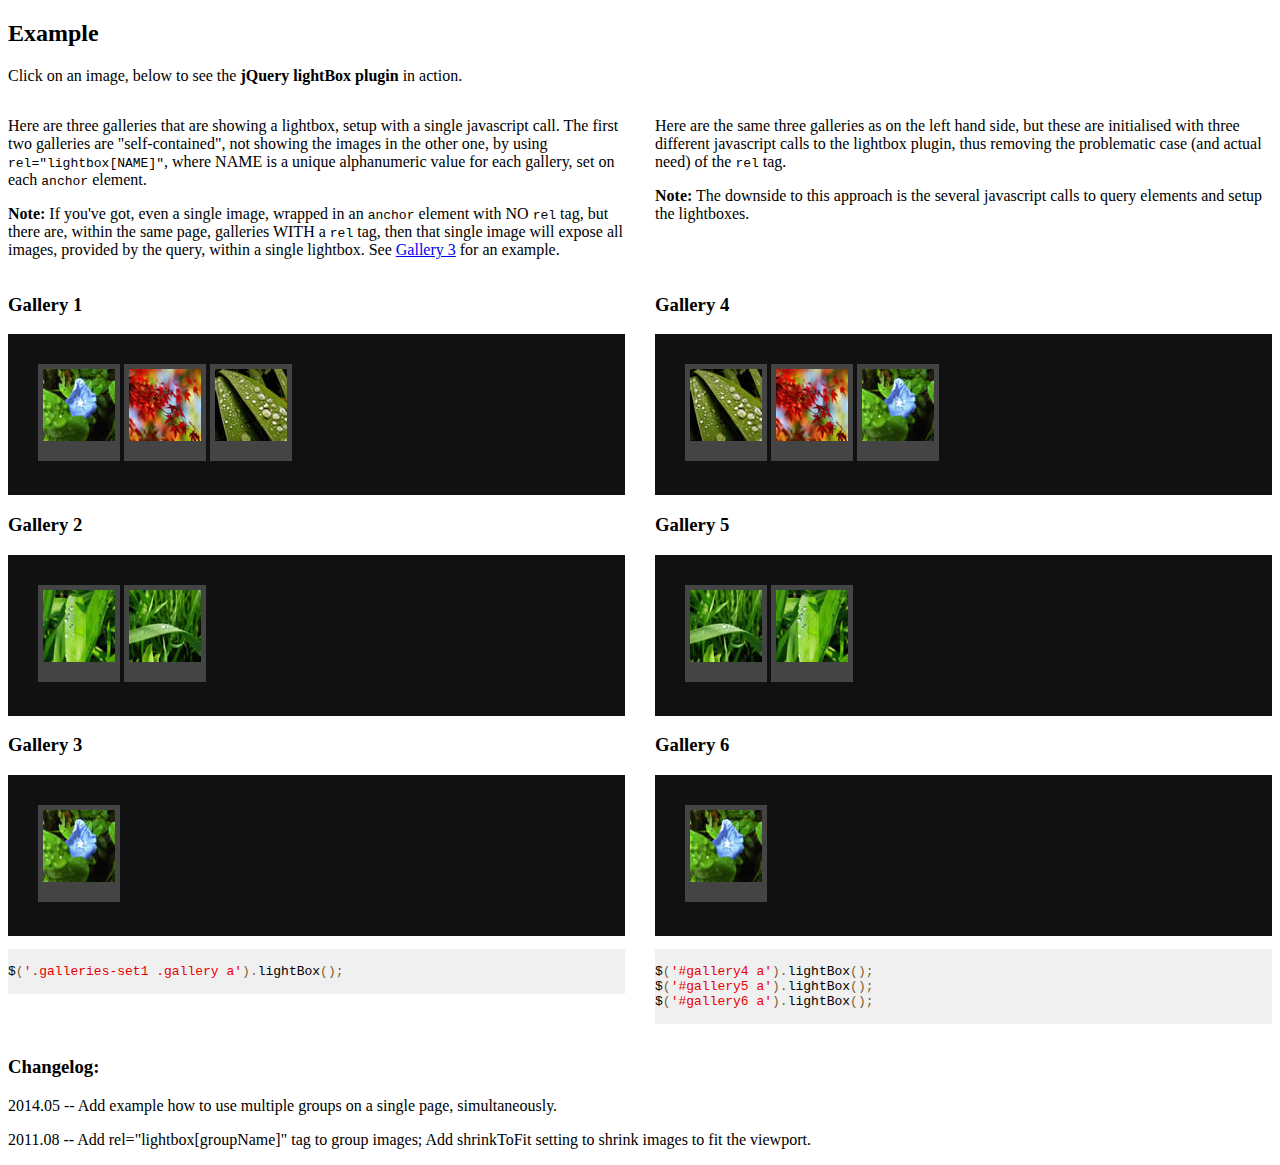
<file: avioli-jquery-lightbox-d8ae176/index.htm>
<!DOCTYPE html>
<html lang="en">
<head>
	<meta http-equiv="Content-Type" content="text/html; charset=utf-8" />
	<title>jQuery lightBox plugin</title>

	<!-- Add jQuery lightBox plugin stylesheet in the <head>. This styles the lightbox itself, not your gallery thumbnails. -->
	<link rel="stylesheet" type="text/css" href="css/jquery.lightbox.css" media="screen" />

	<style type="text/css">
		/* jQuery lightBox plugin - Gallery thumbnails styles */
		* {
			-webkit-box-sizing: border-box;
			-moz-box-sizing: border-box;
			box-sizing: border-box;
		}
		#lightbox-container-image-data-box,
		.gallery img {
			/* Revert to default box-sizing for the data-box and the images */
			-webkit-box-sizing: content-box;
			-moz-box-sizing: content-box;
			box-sizing: content-box;
		}
		.gallery {
			background-color: #111;
			padding: 30px;
			width: 100%;
		}
		.gallery ul {
			list-style: none;
			padding: 0;
			margin: 0;
		}
		.gallery ul li { display: inline; }
		.gallery ul img {
			border-style: solid;
			border-color: #444;
			border-width: 5px 5px 20px;
		}
		.gallery ul a {
			text-decoration: none;
		}
		.gallery ul a:hover img {
			border-color: #fff;
			color: #fff;
		}
		.gallery ul a:hover { color: #fff; }
		.columns:before,
		.columns:after {
			content: " ";
			display: table;
		}
		.columns:after {
			clear: both;
		}
		.columns {
			*zoom: 1;
			margin-left: -15px;
			margin-right: -15px;
		}
		.column {
			width: 50%;
			float: left;
			position: relative;
			padding-left: 15px;
			padding-right: 15px;
		}
	</style>
</head>

<body>

<h2 id="example">Example</h2>
<p>Click on an image, below to see the <strong>jQuery lightBox plugin</strong> in action.</p>

<div class="columns">
<div class="column">
<p>Here are three galleries that are showing a lightbox, setup with a single javascript call. The first two galleries are "self-contained", not showing the images in the other one, by using <code>rel="lightbox[NAME]"</code>, where NAME is a unique alphanumeric value for each gallery, set on each <code>anchor</code> element.</p>
<p><strong>Note:</strong> If you've got, even a single image, wrapped in an <code>anchor</code> element with NO <code>rel</code> tag, but there are, within the same page, galleries WITH a <code>rel</code> tag, then that single image will expose all images, provided by the query, within a single lightbox. See <a href="#gallery3">Gallery 3</a> for an example.</p>
</div><!-- /column -->
<div class="column">
<p>Here are the same three galleries as on the left hand side, but these are initialised with three different javascript calls to the lightbox plugin, thus removing the problematic case (and actual need) of the <code>rel</code> tag.</p>
<p><strong>Note:</strong> The downside to this approach is the several javascript calls to query elements and setup the lightboxes.</p>
</div><!-- /column -->
</div><!-- /columns -->

<div class="columns">
<div class="column galleries-set1">

<h3>Gallery 1</h3>
<div id="gallery1" class="gallery">
	<ul>
		<li>
			<a href="photos/image1.jpg" title="Use the flexibility of jQuery and create a group of images as desired. $('#gallery').lightBox();" rel="lightbox[gallery1]">
				<img src="photos/thumb_image1.jpg" width="72" height="72" alt="" />
			</a>
		</li>
		<li>
			<a href="photos/image2.jpg" title="Use the flexibility of jQuery and create a group of images as desired. $('#gallery').lightBox();" rel="lightbox[gallery1]">
				<img src="photos/thumb_image2.jpg" width="72" height="72" alt="" />
			</a>
		</li>
		<li>
			<a href="photos/image3.jpg" title="Use the flexibility of jQuery and create a group of images as desired. $('#gallery').lightBox();" rel="lightbox[gallery1]">
				<img src="photos/thumb_image3.jpg" width="72" height="72" alt="" />
			</a>
		</li>
	</ul>
</div><!-- /gallery1 -->

<h3>Gallery 2</h3>
<div id="gallery2" class="gallery">
	<ul>
		<li>
			<a href="photos/image4.jpg" title="Use the flexibility of jQuery and create a group of images as desired. $('#gallery').lightBox();" rel="lightbox[gallery2]">
				<img src="photos/thumb_image4.jpg" width="72" height="72" alt="" />
			</a>
		</li>
		<li>
			<a href="photos/image5.jpg" title="Use the flexibility of jQuery and create a group of images as desired. $('#gallery').lightBox();" rel="lightbox[gallery2]">
				<img src="photos/thumb_image5.jpg" width="72" height="72" alt="" />
			</a>
		</li>
	</ul>
</div><!-- /gallery2 -->

<h3>Gallery 3</h3>
<div id="gallery3" class="gallery">
	<ul>
		<li>
			<a href="photos/image1.jpg" title="Use the flexibility of jQuery and create a group of images as desired. $('#gallery').lightBox();">
				<img src="photos/thumb_image1.jpg" width="72" height="72" alt="" />
			</a>
		</li>
	</ul>
</div><!-- /gallery3 -->

<div class="code">
<pre style='color:#000000;background:#f1f0f0;'>

$<span style='color:#806030; '>(</span><span style='color:#e60000; '>'.galleries-set1 .gallery a'</span><span style='color:#806030; '>)</span><span style='color:#806030; '>.</span>lightBox<span style='color:#806030; '>(</span><span style='color:#806030; '>)</span><span style='color:#806030; '>;</span>

</pre>
</div>

</div><!-- /column -->

<div class="column">

<h3>Gallery 4</h3>
<div id="gallery4" class="gallery">
	<ul>
		<li>
			<a href="photos/image3.jpg" title="Use the flexibility of jQuery and create a group of images as desired. $('#gallery').lightBox();">
				<img src="photos/thumb_image3.jpg" width="72" height="72" alt="" />
			</a>
		</li>
		<li>
			<a href="photos/image2.jpg" title="Use the flexibility of jQuery and create a group of images as desired. $('#gallery').lightBox();">
				<img src="photos/thumb_image2.jpg" width="72" height="72" alt="" />
			</a>
		</li>
		<li>
			<a href="photos/image1.jpg" title="Use the flexibility of jQuery and create a group of images as desired. $('#gallery').lightBox();">
				<img src="photos/thumb_image1.jpg" width="72" height="72" alt="" />
			</a>
		</li>
	</ul>
</div><!-- /gallery4 -->

<h3>Gallery 5</h3>
<div id="gallery5" class="gallery">
	<ul>
		<li>
			<a href="photos/image5.jpg" title="Use the flexibility of jQuery and create a group of images as desired. $('#gallery').lightBox();">
				<img src="photos/thumb_image5.jpg" width="72" height="72" alt="" />
			</a>
		</li>
		<li>
			<a href="photos/image4.jpg" title="Use the flexibility of jQuery and create a group of images as desired. $('#gallery').lightBox();">
				<img src="photos/thumb_image4.jpg" width="72" height="72" alt="" />
			</a>
		</li>
	</ul>
</div><!-- /gallery5 -->

<h3>Gallery 6</h3>
<div id="gallery6" class="gallery">
	<ul>
		<li>
			<a href="photos/image1.jpg" title="Use the flexibility of jQuery and create a group of images as desired. $('#gallery').lightBox();">
				<img src="photos/thumb_image1.jpg" width="72" height="72" alt="" />
			</a>
		</li>
	</ul>
</div><!-- /gallery6 -->

<div class="code">
<pre style='color:#000000;background:#f1f0f0;'>

$<span style='color:#806030; '>(</span><span style='color:#e60000; '>'#gallery4 a'</span><span style='color:#806030; '>)</span><span style='color:#806030; '>.</span>lightBox<span style='color:#806030; '>(</span><span style='color:#806030; '>)</span><span style='color:#806030; '>;</span>
$<span style='color:#806030; '>(</span><span style='color:#e60000; '>'#gallery5 a'</span><span style='color:#806030; '>)</span><span style='color:#806030; '>.</span>lightBox<span style='color:#806030; '>(</span><span style='color:#806030; '>)</span><span style='color:#806030; '>;</span>
$<span style='color:#806030; '>(</span><span style='color:#e60000; '>'#gallery6 a'</span><span style='color:#806030; '>)</span><span style='color:#806030; '>.</span>lightBox<span style='color:#806030; '>(</span><span style='color:#806030; '>)</span><span style='color:#806030; '>;</span>

</pre>
</div>

</div><!-- /column -->
</div><!-- /columns -->

<h3>Changelog:</h3>
<p>2014.05 -- Add example how to use multiple groups on a single page, simultaneously.</p>
<p>2011.08 -- Add rel="lightbox[groupName]" tag to group images; Add shrinkToFit setting to shrink images to fit the viewport.</p>

<script type="text/javascript" src="js/jquery.1.2.3.js"></script>
<!-- Add jQuery lightBox plugin script to the end of the DOM -->
<!-- Make sure there is a jQuery framework, loaded, before the plugin script loads -->
<script type="text/javascript" src="js/jquery.lightbox.min.js"></script>
<!-- Activate the jQuery lightBox plugin -->
<script type="text/javascript">
$(function() {
	// When DOM is ready, attach the lightBox to the proper elements

	// Left column
	$('.galleries-set1 .gallery a').lightBox();

	// Right column
	$('#gallery4 a').lightBox();
	$('#gallery5 a').lightBox();
	$('#gallery6 a').lightBox();
});
</script>
</body>
</html>
</file>
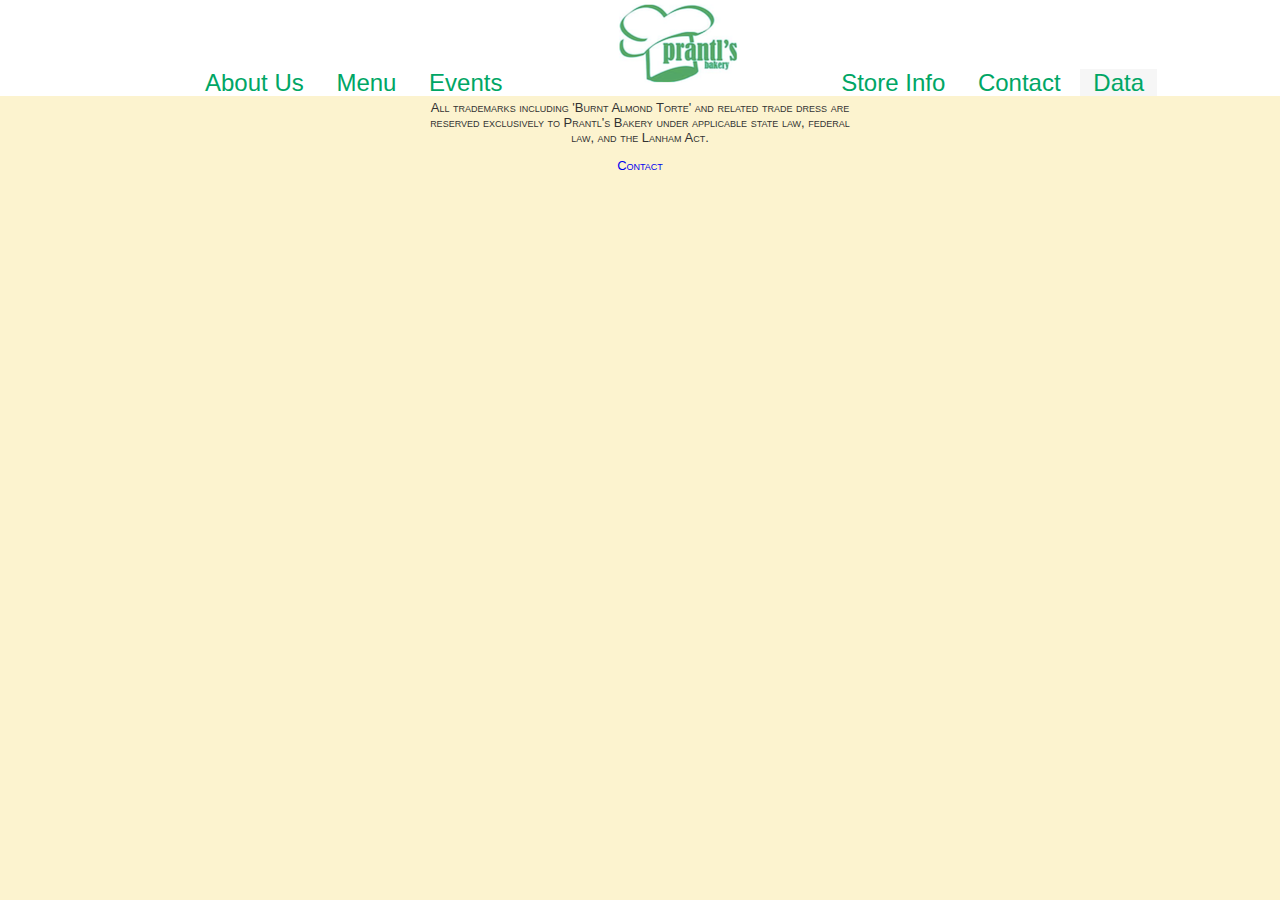
<file: data.html>
<!DOCTYPE html>     <!-- Tells the browser this is HTML 5 -->
<html lang="en">    <!-- Root of the html document and is in English -->

<head>
<!--The HEAD section has (mostly) items that are not directly seen by the user-->
    <meta charset="utf-8" />
    <meta name="author" content="Edward Cho">
    <title>Home</title>
    
    <link rel="stylesheet" media="all" type="text/css" href="css/styles.css" />
    <link rel="stylesheet" media="all" type="text/css" href="css/jquery-ui.css" />
    <script type="text/javascript" src="js/jquery-3.2.0.min.js"></script>
    <script type="text/javascript" src="js/scripts.js"></script>
    <script type="text/javascript" src="js/jquery-ui.js"></script>
    
</head>

<body onload="showSlides(1);">
<div id="container">

    <div id="top_row">

    <header>
        <nav>
        <div id="navleft">
            <a href="home.html">About Us</a>
            <a href="menu.html">Menu</a> 
            <a href="events.html">Events</a> 
        </div>
        <div id="logo">
            <a href ="home.html"><img src="images/logo.png" alt="Photo"></a>
        </div>
        <div id="navright">
            <a href="info.html">Store Info</a> 
            <a href="contact.html">Contact</a> 
            <a class="selected" href="data.html">Data</a>
        </div>  
        </nav>
    </header>

    </div>
    
    <footer>
        <div id="end">
        <a href ="https://www.facebook.com/PrantlsBakery"><img src="images/facebook.png"></a>
        <a href ="https://twitter.com/prantlsbakery"><img src="images/twitter.png"></a>
        <a href ="https://www.instagram.com/prantls_bakery/"><img src="images/instagram.png"></a>
        <p>&copy; 2017 Prantls Bakery</p>
        <p>All trademarks including 'Burnt Almond Torte' and related trade dress are reserved exclusively to Prantl's Bakery under applicable state law, federal law, and the Lanham Act.</p>
        <a href = "mailto:info@prantlsbakery.com">Contact</a>
        </div>
    </footer>
</div>
</body>

</html>
</file>
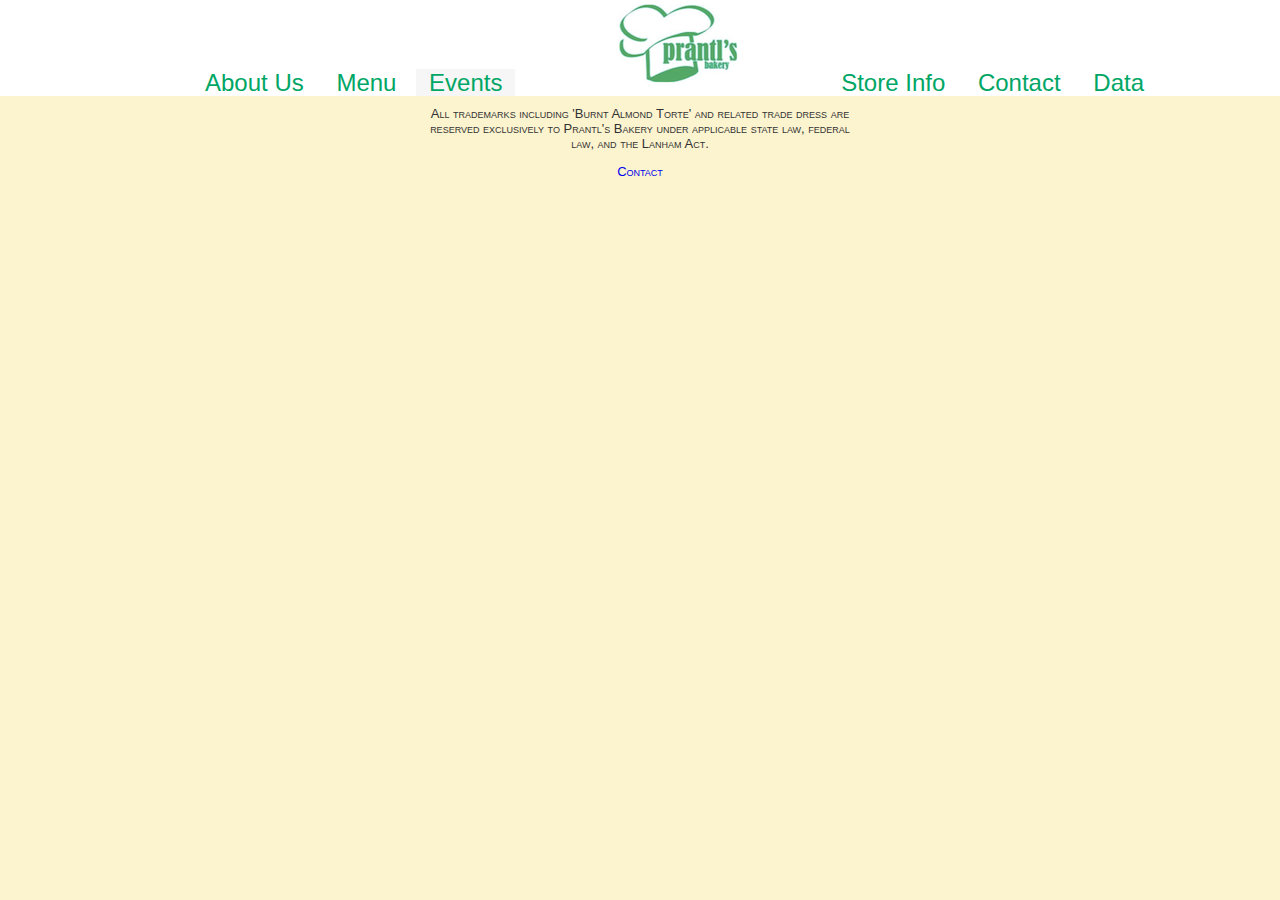
<file: events.html>
<!DOCTYPE html>     <!-- Tells the browser this is HTML 5 -->
<html lang="en">    <!-- Root of the html document and is in English -->

<head>
<!--The HEAD section has (mostly) items that are not directly seen by the user-->
    <meta charset="utf-8" />
    <meta name="author" content="Edward Cho">
    <title>Home</title>
    
    <link rel="stylesheet" media="all" type="text/css" href="css/styles.css" />
    <link rel="stylesheet" media="all" type="text/css" href="css/jquery-ui.css" />
    <script type="text/javascript" src="js/jquery-3.2.0.min.js"></script>
    <script type="text/javascript" src="js/scripts.js"></script>
    <script type="text/javascript" src="js/jquery-ui.js"></script>
    
</head>

<body>
<div id="container">

    <div id="top_row">

    <header>
        <nav>
        <div id="navleft">
            <a href="home.html">About Us</a>
            <a href="menu.html">Menu</a> 
            <a class="selected" href="events.html">Events</a> 
        </div>
        <div id="logo">
            <a href ="home.html"><img src="images/logo.png" alt="Photo"></a>
        </div>
        <div id="navright">
            <a href="info.html">Store Info</a> 
            <a href="contact.html">Contact</a> 
            <a href="data.html">Data</a>
        </div>  
        </nav>
    </header>
    </div>
    
    <div id="events">
        
        <div id="wedding">
        </div>
        
        <div id="holidays">
        </div>
        
        <div id="celebrations">
        </div>
    </div>
    <footer>
        <div id="social_media">
        <a href ="https://www.facebook.com/PrantlsBakery"><img src="images/facebook.png"></a>
        <a href ="https://twitter.com/prantlsbakery"><img src="images/twitter.png"></a>
        <a href ="https://www.instagram.com/prantls_bakery/"><img src="images/instagram.png"></a>
        </div>
        <div id="end">
        <p>&copy; 2017 Prantls Bakery</p>
        <p>All trademarks including 'Burnt Almond Torte' and related trade dress are reserved exclusively to Prantl's Bakery under applicable state law, federal law, and the Lanham Act.</p>
        <a href = "mailto:info@prantlsbakery.com">Contact</a>
        </div>
    </footer>
</div>
</body>

</html>
</file>
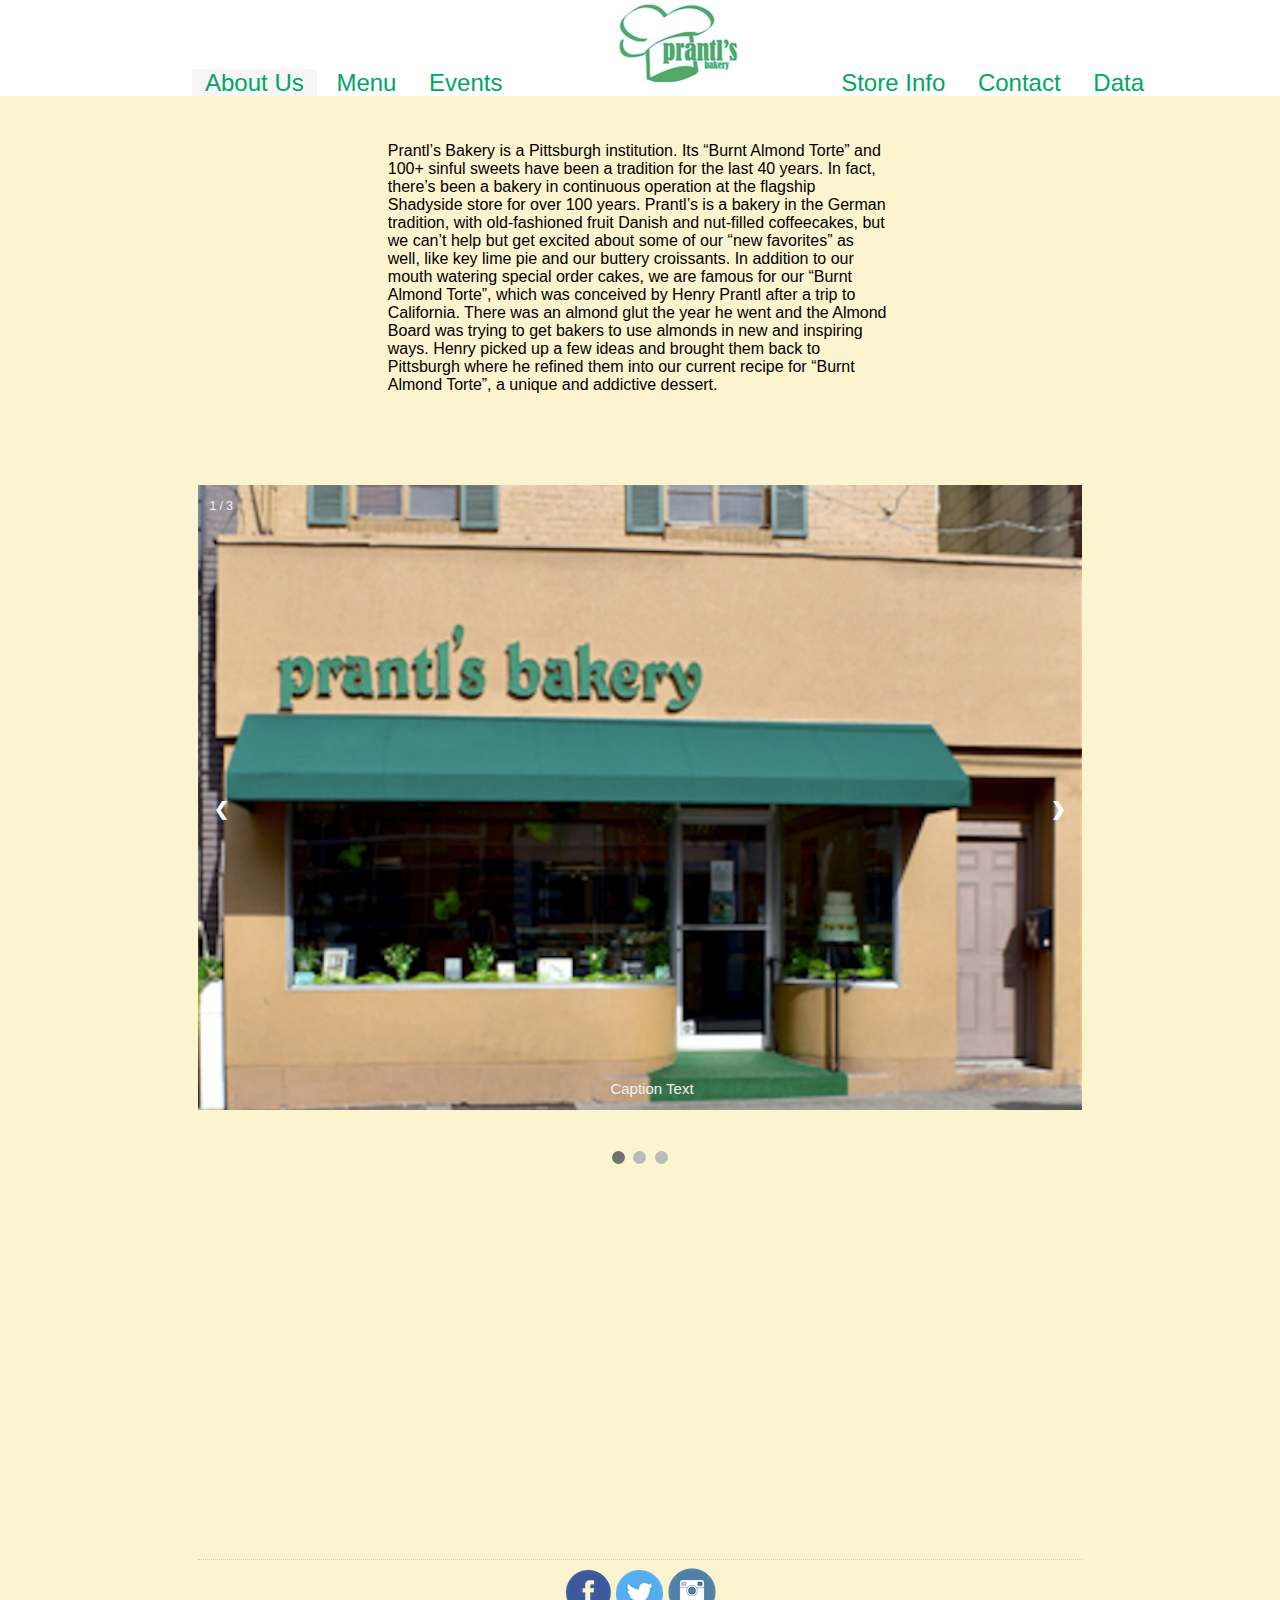
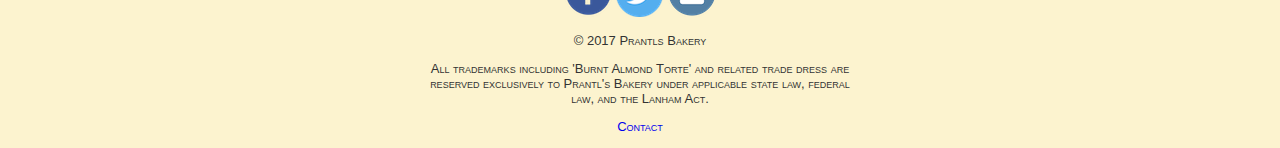
<file: home.html>
<!DOCTYPE html>     <!-- Tells the browser this is HTML 5 -->
<html lang="en">    <!-- Root of the html document and is in English -->

<head>
<!--The HEAD section has (mostly) items that are not directly seen by the user-->
    <meta charset="utf-8" />
    <meta name="author" content="Edward Cho">
    <title>Home</title>
    
    <link rel="stylesheet" media="all" type="text/css" href="css/styles.css" />
    <link rel="stylesheet" media="all" type="text/css" href="css/jquery-ui.css" />
    <script type="text/javascript" src="js/jquery-3.2.0.min.js"></script>
    <script type="text/javascript" src="js/scripts.js"></script>
    <script type="text/javascript" src="js/jquery-ui.js"></script>
    
</head>

<body onload="showSlides(1);">
<div id="container">

    <div id="top_row">

    <header>
        <nav>
        <div id="navleft">
            <a class="selected" href="home.html">About Us</a>
            <a href="menu.html">Menu</a> 
            <a href="events.html">Events</a> 
        </div>
        <div id="logo">
            <a href ="home.html"><img src="images/logo.png" alt="Photo"></a>
        </div>
        <div id="navright">
            <a href="info.html">Store Info</a> 
            <a href="contact.html">Contact</a> 
            <a href="data.html">Data</a>
        </div>  
        </nav>
    </header>

    </div>
    
    <div id="about">
        <p>Prantl’s Bakery is a Pittsburgh institution. Its “Burnt Almond Torte” and 100+ sinful sweets have been a tradition for the last 40 years. In fact, there’s been a bakery in continuous operation at the flagship Shadyside store for over 100 years. Prantl’s is a bakery in the German tradition, with old-fashioned fruit Danish and nut-filled coffeecakes, but we can’t help but get excited about some of our “new favorites” as well, like key lime pie and our buttery croissants. In addition to our mouth watering special order cakes, we are famous for our “Burnt Almond Torte”, which was conceived by Henry Prantl after a trip to California. There was an almond glut the year he went and the Almond Board was trying to get bakers to use almonds in new and inspiring ways. Henry picked up a few ideas and brought them back to Pittsburgh where he refined them into our current recipe for “Burnt Almond Torte”, a unique and addictive dessert.
        </p>
    </div>
    
    <div id="slideshow">
    <br>
    <div class="slideshow-container">
      <div class="mySlides fade">
        <div class="numbertext">1 / 3</div>
        <img src="images/img1.png" style="width:100%">
        <div class="text">Caption Text</div>
      </div>

      <div class="mySlides fade">
        <div class="numbertext">2 / 3</div>
        <img src="images/img2.png" style="width:100%">
        <div class="text">Caption Two</div>
      </div>

      <div class="mySlides fade">
        <div class="numbertext">3 / 3</div>
        <img src="images/img3.png" style="width:100%">
        <div class="text">Caption Three</div>
      </div>

      <a class="prev" onclick="plusSlides(-1)">&#10094;</a>
      <a class="next" onclick="plusSlides(1)">&#10095;</a>
    </div>
    <br>

    <div style="text-align:center">
      <span class="dot" onclick="currentSlide(1)"></span> 
      <span class="dot" onclick="currentSlide(2)"></span> 
      <span class="dot" onclick="currentSlide(3)"></span> 
    </div>
    </div>
    
    <div id="video">
        <iframe width="560" height="315" src="https://www.youtube.com/embed/iLhlZciMfoQ" frameborder="0" allowfullscreen></iframe>
    </div>
    
    <footer>
        <div id="end">
        <a href ="https://www.facebook.com/PrantlsBakery"><img src="images/facebook.png"></a>
        <a href ="https://twitter.com/prantlsbakery"><img src="images/twitter.png"></a>
        <a href ="https://www.instagram.com/prantls_bakery/"><img src="images/instagram.png"></a>
        <p>&copy; 2017 Prantls Bakery</p>
        <p>All trademarks including 'Burnt Almond Torte' and related trade dress are reserved exclusively to Prantl's Bakery under applicable state law, federal law, and the Lanham Act.</p>
        <a href = "mailto:info@prantlsbakery.com">Contact</a>
        </div>
    </footer>
</div>
</body>

</html>
</file>
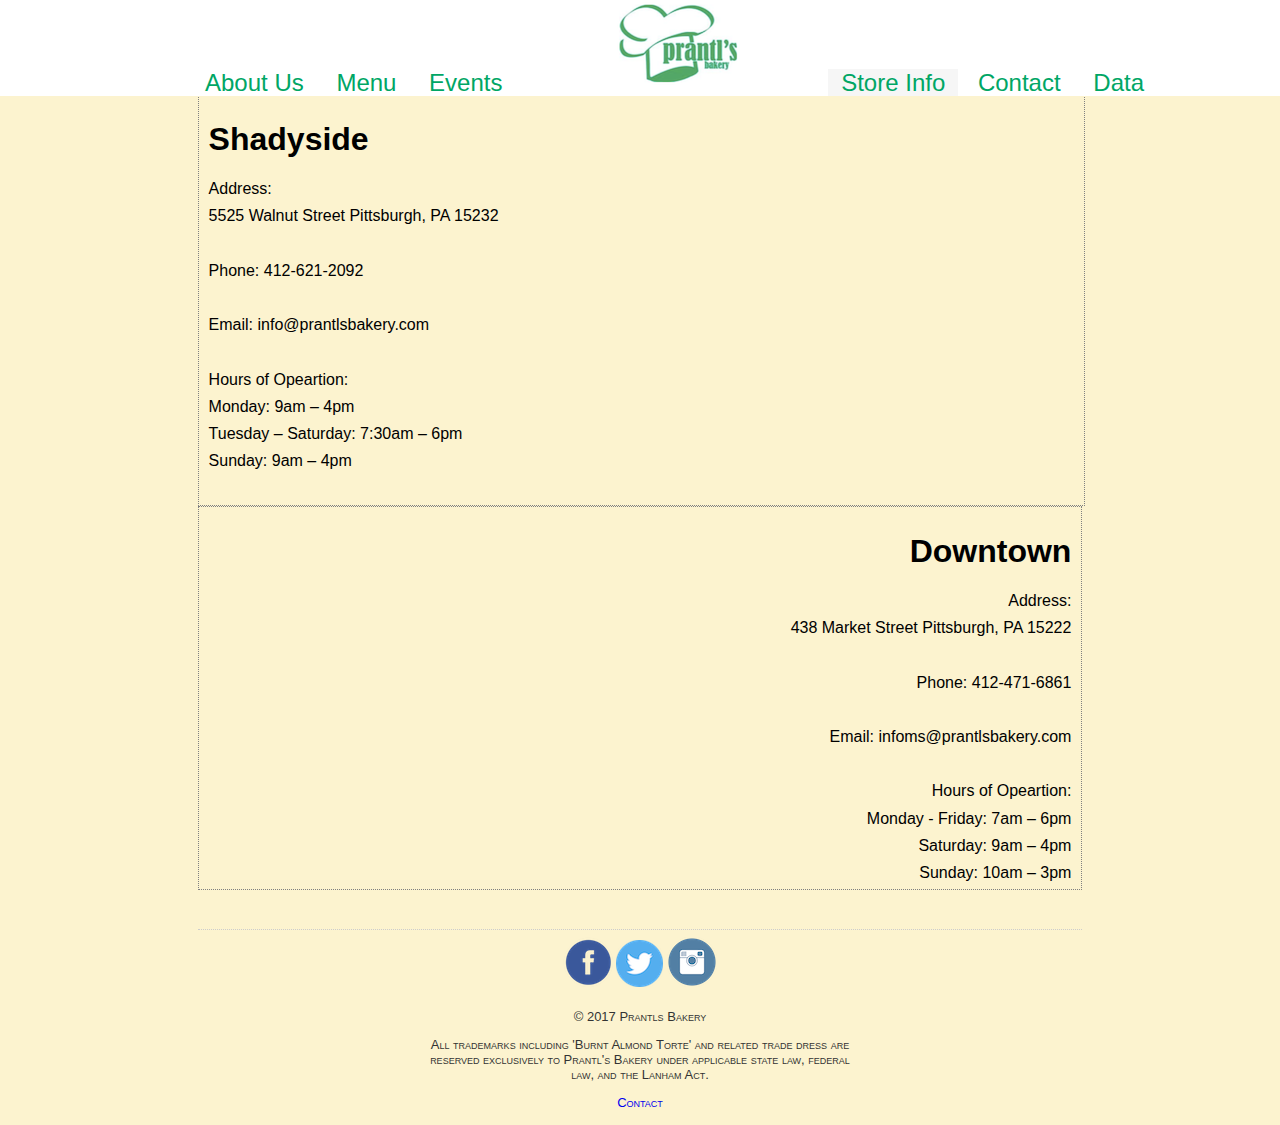
<file: info.html>
<!DOCTYPE html>     <!-- Tells the browser this is HTML 5 -->
<html lang="en">    <!-- Root of the html document and is in English -->

<head>
<!--The HEAD section has (mostly) items that are not directly seen by the user-->
    <meta charset="utf-8" />
    <meta name="author" content="Edward Cho">
    <title>Home</title>
    
    <link rel="stylesheet" media="all" type="text/css" href="css/styles.css" />
    <link rel="stylesheet" media="all" type="text/css" href="css/jquery-ui.css" />
    <script type="text/javascript" src="js/jquery-3.2.0.min.js"></script>
    <script type="text/javascript" src="js/scripts.js"></script>
    <script type="text/javascript" src="js/jquery-ui.js"></script>
    <script src="http://code.highcharts.com/highcharts.js"></script>
	<script src="http://code.highcharts.com/modules/exporting.js"></script>
    
    <script type="text/javascript">

    $(function() {
		$('#shady-graph').highcharts({
		    title: {
		        text: 'Weekly Workload by Month'
		    },

		    subtitle: {
		        text: 'subtitle'
		    },
		    xAxis: {
		        title: {
		            text: 'Months'
		        },
		        categories: ['Jan', 'Feb', 'Mar', 'Apr', 'May', "Jun", 'Jul', 'Aug', 'Sep', 'Oct', 'Nov', "Dec"]
		    },
		    yAxis: {
		        title: {
		            text: 'Number of Employees'
		        }
		    },
		    tooltip: {
		    	valueSuffix: 'hours per week (on average'
		    },
		    legend: {
		        layout: 'vertical',
		        align: 'right',
		        verticalAlign: 'middle'
		    },

		    series: [{
		        name: '2013',
		        data: [3.9, 4.2, 5.7, 8.5, 11.9, 15.2, 17.0, 16.6, 14.2, 10.3, 6.6, 4.8]
		    }]
		});
	});
	</script>
    <script type="text/javascript">

    $(function() {
		$('#down-graph').highcharts({
		    title: {
		        text: 'Weekly Workload by Month'
		    },

		    subtitle: {
		        text: 'subtitle'
		    },
		    xAxis: {
		        title: {
		            text: 'Months'
		        },
		        categories: ['Jan', 'Feb', 'Mar', 'Apr', 'May', "Jun", 'Jul', 'Aug', 'Sep', 'Oct', 'Nov', "Dec"]
		    },
		    yAxis: {
		        title: {
		            text: 'Number of Employees'
		        }
		    },
		    tooltip: {
		    	valueSuffix: 'hours per week (on average'
		    },
		    legend: {
		        layout: 'vertical',
		        align: 'right',
		        verticalAlign: 'middle'
		    },

		    series: [{
		        name: '2013',
		        data: [3.9, 4.2, 5.7, 8.5, 11.9, 15.2, 17.0, 16.6, 14.2, 10.3, 6.6, 4.8]
		    }]
		});
	});
	</script>
</head>

<body>
<div id="container">

    <div id="top_row">

    <header>
        <nav>
        <div id="navleft">
            <a href="home.html">About Us</a>
            <a href="menu.html">Menu</a> 
            <a href="events.html">Events</a> 
        </div>
        <div id="logo">
            <a href ="home.html"><img src="images/logo.png" alt="Photo"></a>
        </div>
        <div id="navright">
            <a class="selected" href="info.html">Store Info</a> 
            <a href="contact.html">Contact</a> 
            <a href="data.html">Data</a>
        </div>  
        </nav>
    </header>
    </div>
    
    <div id="shcontainer">
    <div id="shadyinfo">
        <h1>Shadyside</h1>
        <p> Address:<br>
            5525 Walnut Street
            Pittsburgh, PA 15232<br><br>
            Phone: 
            412-621-2092<br><br>
            Email: 
            info@prantlsbakery.com<br><br>
            Hours of Opeartion:<br>
            Monday: 9am – 4pm<br>
            Tuesday – Saturday: 7:30am – 6pm<br>
            Sunday: 9am – 4pm</p>
    </div>
    <div id="shadymap">
        <br><br><br>
        <iframe src="https://www.google.com/maps/embed?pb=!1m18!1m12!1m3!1d3036.066369916618!2d-79.93510368456984!3d40.45166797936108!2m3!1f0!2f0!3f0!3m2!1i1024!2i768!4f13.1!3m3!1m2!1s0x8834f211a8acdbb5%3A0xdc10f5a40aaa3140!2s5525+Walnut+St%2C+Pittsburgh%2C+PA+15232!5e0!3m2!1sen!2sus!4v1490909351690" width="400" height="300" frameborder="0" style="border:0" allowfullscreen></iframe>
    </div>
    <div id="shady-graph"></div>
    </div>
    
    <div id ="downcontainer">
    <div id="downinfo">
        <h1>Downtown</h1>
        <p> Address:<br>
            438 Market Street
            Pittsburgh, PA 15222<br><br>
            Phone: 412-471-6861<br><br>
            Email: infoms@prantlsbakery.com<br><br>
            Hours of Opeartion:<br>
            Monday - Friday: 7am – 6pm<br>
            Saturday: 9am – 4pm<br>
            Sunday: 10am – 3pm</p>
        <br>
    </div>
    <div id="downmap">
        <br><br>
        <iframe src="https://www.google.com/maps/embed?pb=!1m18!1m12!1m3!1d3036.542356955946!2d-80.00426918457013!3d40.44113147936223!2m3!1f0!2f0!3f0!3m2!1i1024!2i768!4f13.1!3m3!1m2!1s0x8834f15693c48777%3A0xae63e31d08c0531f!2s438+Market+St%2C+Pittsburgh%2C+PA+15222!5e0!3m2!1sen!2sus!4v1490909539744" width="400" height="300" frameborder="0" style="border:0" allowfullscreen></iframe>
    </div>
    <div id="down-graph"></div>
    </div>
    <footer>
        <div id="social_media">
        <a href ="https://www.facebook.com/PrantlsBakery"><img src="images/facebook.png"></a>
        <a href ="https://twitter.com/prantlsbakery"><img src="images/twitter.png"></a>
        <a href ="https://www.instagram.com/prantls_bakery/"><img src="images/instagram.png"></a>
        </div>
        <div id="end">
        <p>&copy; 2017 Prantls Bakery</p>
        <p>All trademarks including 'Burnt Almond Torte' and related trade dress are reserved exclusively to Prantl's Bakery under applicable state law, federal law, and the Lanham Act.</p>
        <a href = "mailto:info@prantlsbakery.com">Contact</a>
        </div>
    </footer>
</div>
</body>

</html>
</file>
<file: css/styles.css>
body {
	font-family: 'Proxima Nova', Proxima Nova, sans-serif;
	font-size: 100%; /* Generally set the font-size to 100% in the body - you can then change with em in the other areas */
	line-height: 1.7em; /* The line-height property in CSS controls the space between lines of text. It is often set in a unitless value (e.g. line-height: 1.4; ) */
	color: #000000;
    background: #FCF3CF;
}

a {	
	text-decoration: none;
}


#container {
    width: 70%;
    margin: auto;
}

#top_row {
    margin-top: -10px;
    z-index: 3;
    background-color: white;
}
#logo {
    display: inline-block;
    position: relative;
    left: 6.2%;
}

#top_row nav{
    color: #00a665;
    font-size: 150%;
    position: fixed;
    width: 100%;
    background-color: white;
    z-index: 3;
    left: 0px;
}

#navleft {
    position: relative;
    display: inline-block;
    margin-left: 15%;
}

#navleft a {
    color: #00a665;
}

#navright {
    position: relative;
    display: inline-block;
    left: 11.2%;
}

#navright a{
    color: #00a665;
}
#top_row nav a{
    padding-left: 13px;
    padding-right: 13px;
}

#top_row nav a.selected {
	background: #f6f6f6;
	color: #00a665;	
}

#top_row nav a.selected:hover {
	background: #f6f6f6;
	color: #00a665;	
}

#top_row nav a:hover {	
	background: #f6f6f6;
	color: #0F4970;
}



/* home page */
#about {
    display: inline-block;
    margin: auto;
    line-height: normal;
    margin-top: 8em;
    width: 56.5%;
    margin-left: 21.5%;
}

#slideshow {
    position: relative;
    margin: auto;
    width: 100%;
    margin-top: 3em;
}
/*code from w3 schools for slideshow*/
/* Slideshow container */
.slideshow-container {
    max-width: 1000px;
    position: relative;
    margin: auto;
}

.mySlides {
    display: none;
}

/* Next & previous buttons */
.prev, .next {
  cursor: pointer;
  position: absolute;
  top: 50%;
  width: auto;
  margin-top: -22px;
  padding: 16px;
  color: white;
  font-weight: bold;
  font-size: 18px;
  transition: 0.6s ease;
  border-radius: 0 3px 3px 0;
}

/* Position the "next button" to the right */
.next {
  right: 0;
  border-radius: 3px 0 0 3px;
}

/* On hover, add a black background color with a little bit see-through */
.prev:hover, .next:hover {
  background-color: rgba(0,0,0,0.8);
}

/* Caption text */
.text {
  color: #f2f2f2;
  font-size: 15px;
  padding: 8px 12px;
  position: absolute;
  bottom: 8px;
  width: 100%;
  text-align: center;
}

/* Number text (1/3 etc) */
.numbertext {
  color: #f2f2f2;
  font-size: 12px;
  padding: 8px 12px;
  position: absolute;
  top: 0;
}

/* The dots/bullets/indicators */
.dot {
  cursor:pointer;
  height: 13px;
  width: 13px;
  margin: 0 2px;
  background-color: #bbb;
  border-radius: 50%;
  display: inline-block;
  transition: background-color 0.6s ease;
}

.active, .dot:hover {
  background-color: #717171;
}

/* Fading animation */
.fade {
  -webkit-animation-name: fade;
  -webkit-animation-duration: 1.5s;
  animation-name: fade;
  animation-duration: 1.5s;
}

@-webkit-keyframes fade {
  from {opacity: .4} 
  to {opacity: 1}
}

@keyframes fade {
  from {opacity: .4} 
  to {opacity: 1}
}
/*code from w3 schools for slideshow*/

#video {
    position: relative;
    margin: auto;
    width: 56.5%;
    margin-top: 4em;
    
}
/* home page */

/* store info page*/

#shcontainer{
    display: inline-block;
    border: 1px dotted grey;
    padding: 10px;
    margin-top: 6em;
    width: 97.8%;
}
#shadyinfo{
    width: 40%;
    display: inline-block;
}



#shadymap {
    display: inline-block;
    float: right;
}

#shadychart {
    display: inline-block;
}

#downcontainer{
    border: 1px dotted grey;
    padding: 10px;
}

#downinfo {
    width: 40%;
    display: inline-block;
    text-align: right;
    float: right;
}

#downmap {
    width: 50%;
    display: inline-block;
}
/* store info page*/

/* contact us page*/
#contactus {
    width: 70%;
    margin: auto;
    margin-top: 7em;
}
/* contact us page*/

/* menu page*/
#menu {
    margin-top: 7em;
    display: inline-block;
    width: 81.6%;
    margin-left: 10%
}

#menu a{
    color: #00a665;
}

.ui-tabs .ui-tabs-nav li.ui-tabs-active a {
    color: #00a665;
}

#.ui-ud-2.ui-tabs-anchor {
    color:#FCF3CF;
}

.ui-tabs .ui-tabs-nav {
	background: #00a665;
	border: #00a665;
}

/* menu page*/

footer {
	clear: both; /* The clear property specifies which side(s) of an element other floating elements are not allowed. */
	margin: 0;
	padding: .5em;
	color: #333333;
	font-variant: small-caps; 
	font-size: .813em;
	text-align: center;
	border-top: 1px dotted #cccccc;
	
	/* background-color: #ddd; */
}

#end {
    font: Proxima Nova;
    width: 50%;
    margin: auto;
    line-height: normal;
}
</file>
